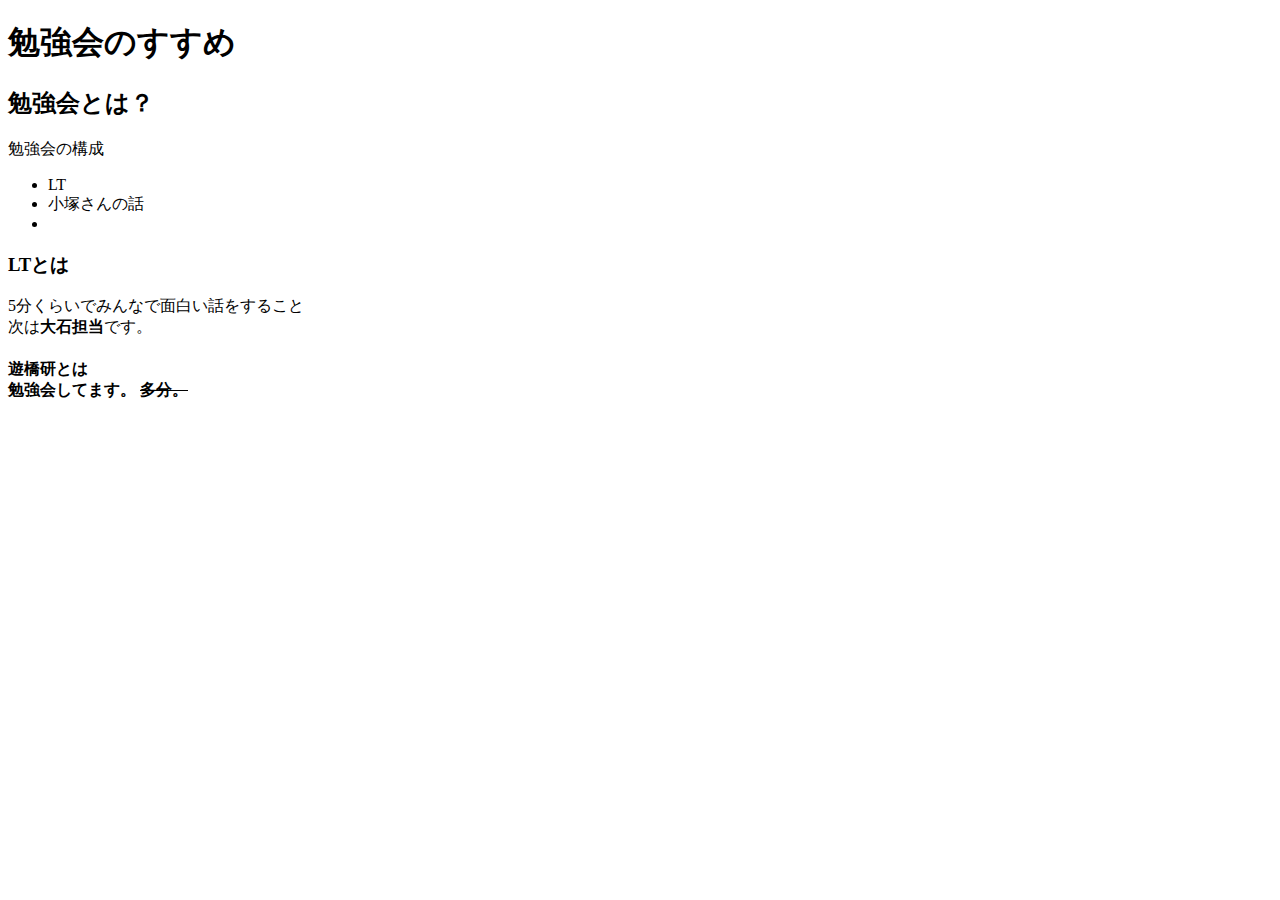
<file: senntan2.html>
<!DOCTYPE html>
<html lang="en">
<head>
    <meta charset="UTF-8">
    <meta http-equiv="X-UA-Compatible" content="IE=edge">
    <meta name="viewport" content="width=device-width, initial-scale=1.0">
    <title>勉強会のすすめ</title>
    <meta name="auther" content="ooishi!">
</head>
<body>
    <h1>
        勉強会のすすめ
    </h1>

    <h2>
        勉強会とは？
    </h2>

    <p>
        勉強会の構成
        <ul>
            <li>LT</li>
            <li>小塚さんの話</li>
            <li></li>
        </ul>
    </p>

    <h3>
        LTとは
    </h3>

    <p>5分くらいでみんなで面白い話をすること<br>
        次は<strong>大石担当</strong>です。
    </p>

    <h4>
        遊橋研とは<br>
        勉強会してます。
        <s>多分。</s>
        <a href="https://www.inf.shizuoka.ac.jp/labs/behavior_detail.html?UC=yuhashi-h" target="_blank"></a>
    </h4>
</body>
</html>
</file>
